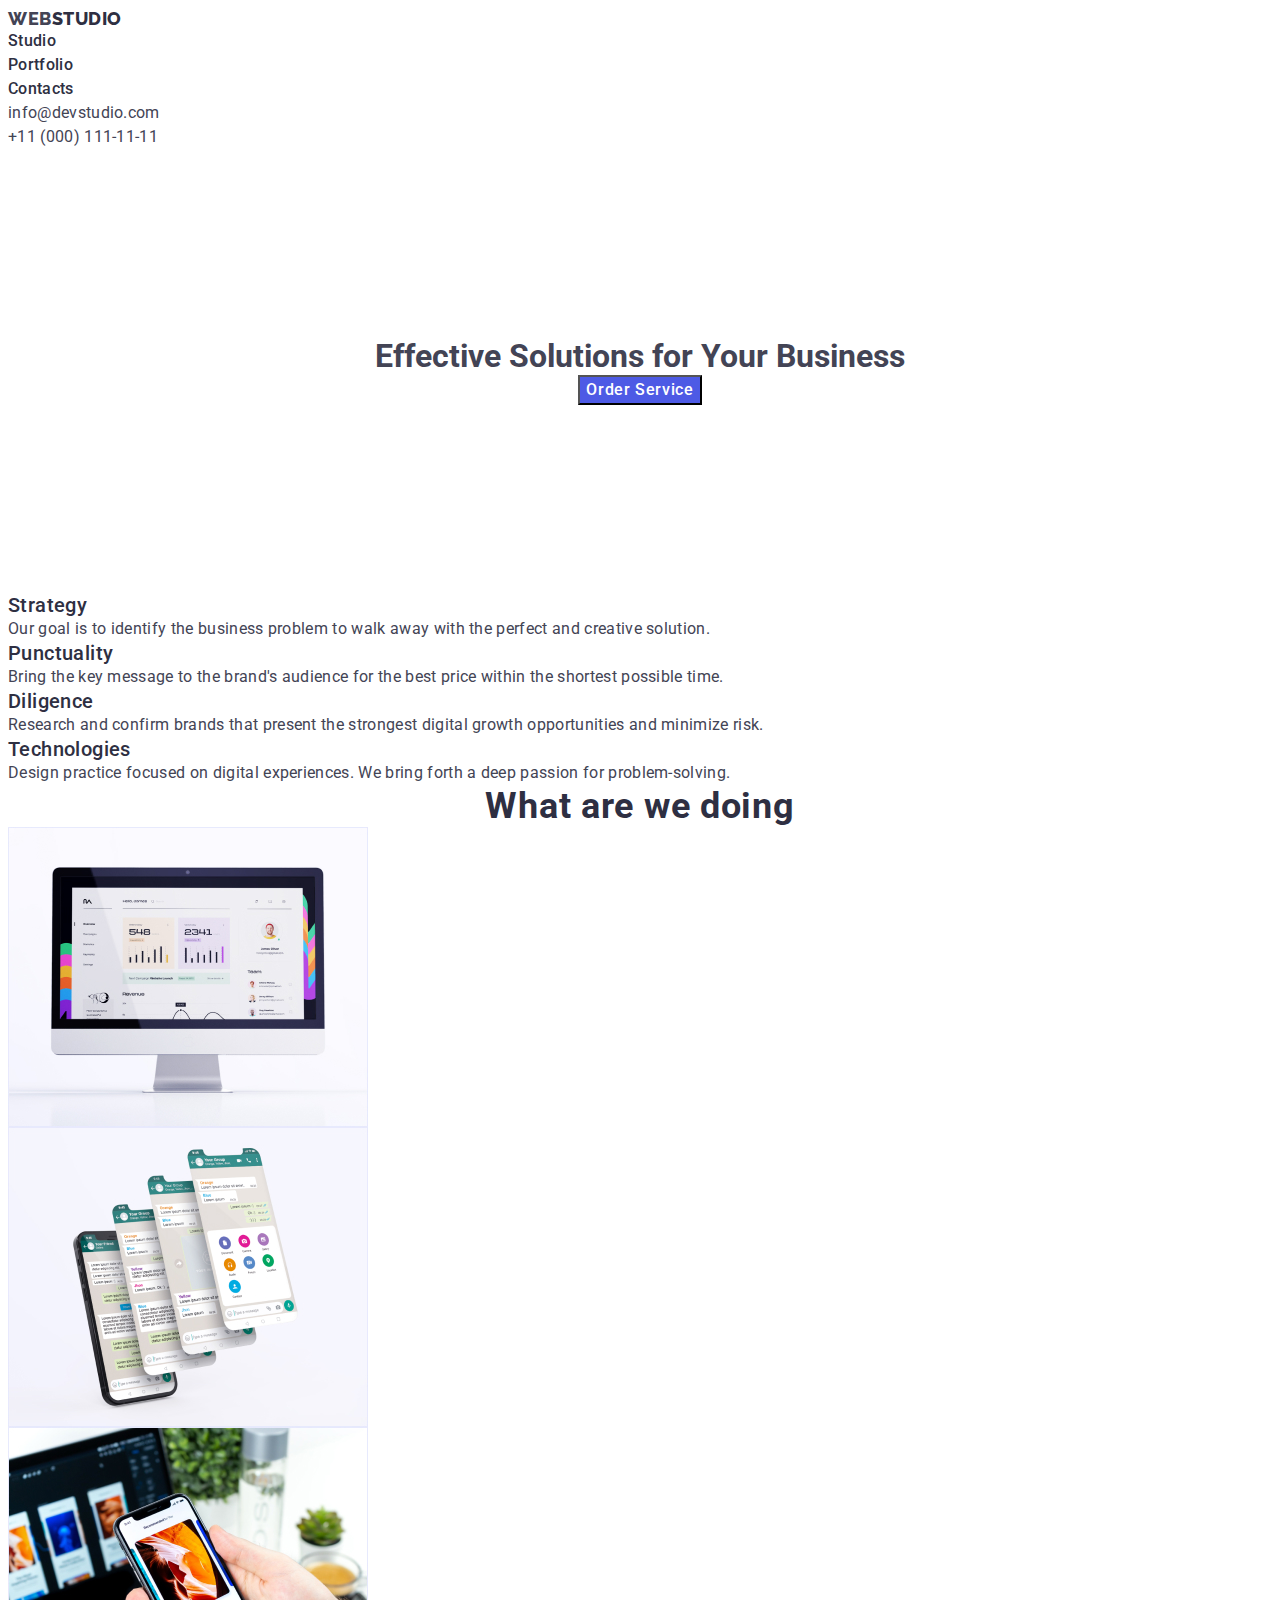
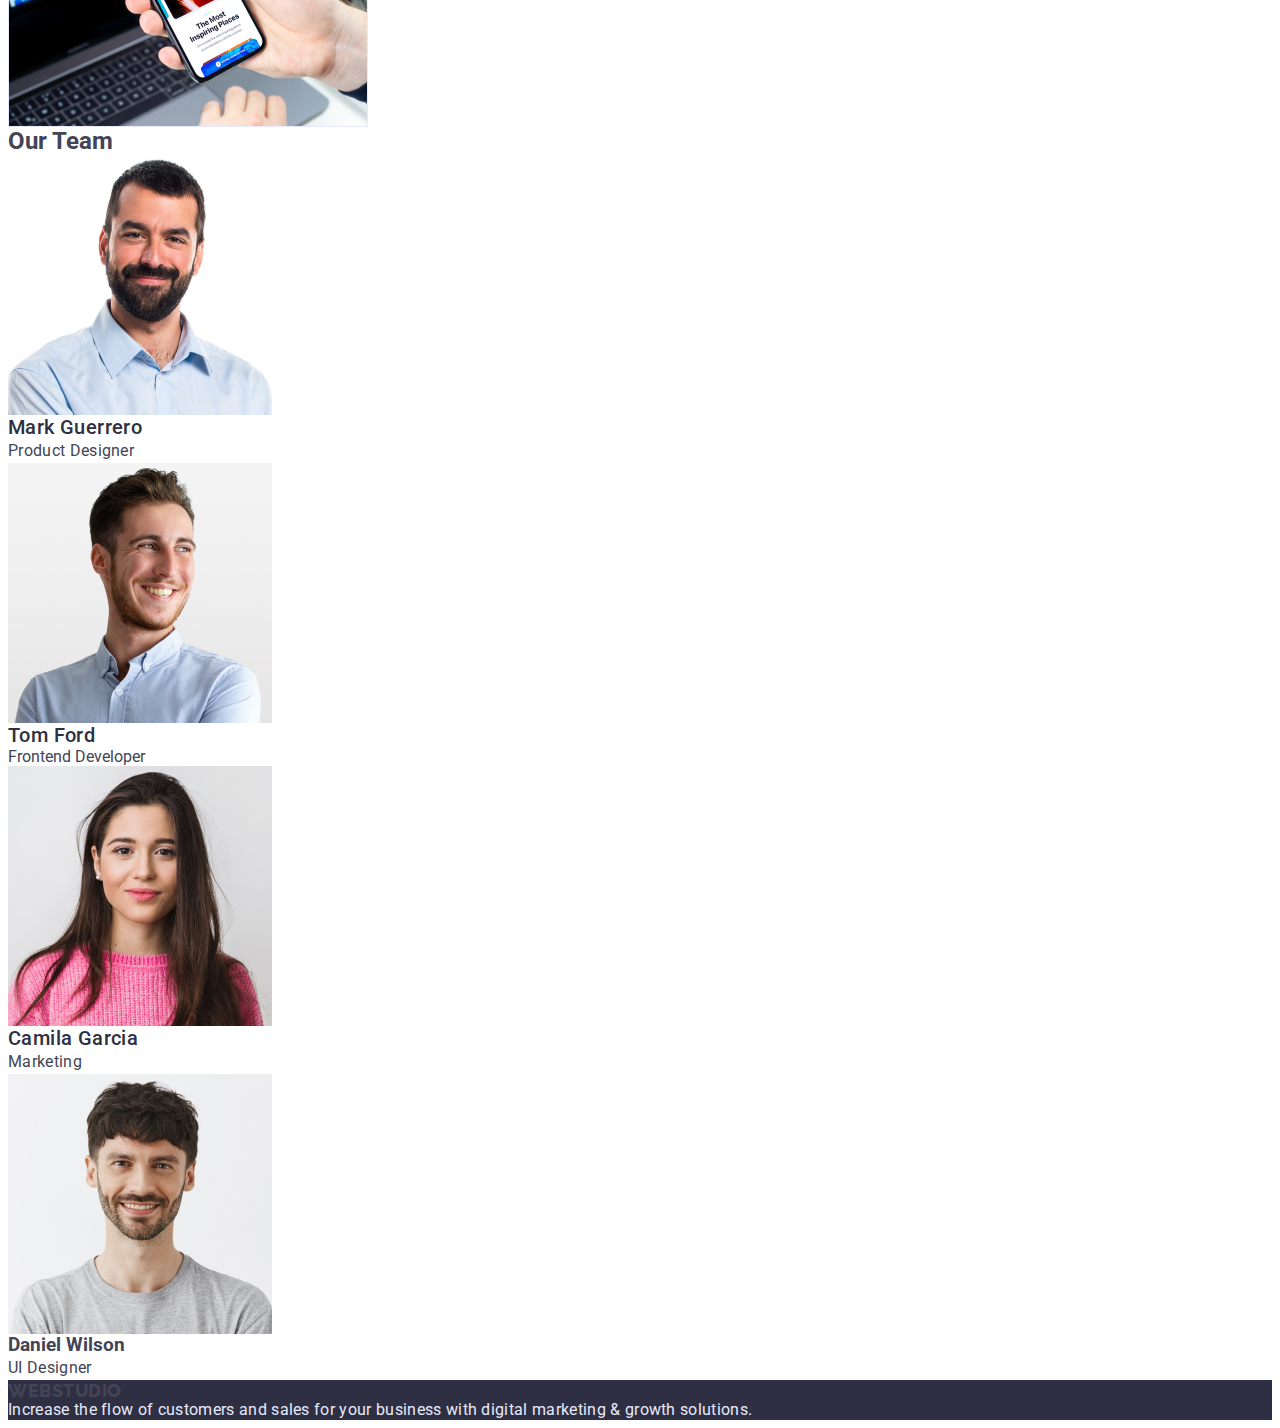
<file: index.html>
<!DOCTYPE html>
<html lang="en">
  <head>
    <meta charset="UTF-8"/>
    <meta http-equiv="X-UA-Compatible" content="IE=edge"/>
    <meta name="viewport" content="width=device-width, initial-scale=1.0"/>
    <title>Web Studio</title>
    <link rel="preconnect" href="https://fonts.googleapis.com"/>
    <link rel="preconnect" href="https://fonts.gstatic.com" crossorigin/>
    <link
      href="https://fonts.googleapis.com/css2?family=Raleway:wght@800&family=Roboto:wght@400;500;700;900&display=swap"
      rel="stylesheet"/>
    <link rel="stylesheet" href="./css/styles.css"/>
  </head>

  <body>
    <!--    header -->
    <header class="header">
        <!-- navigation -->
      <nav class="nav">
        <a class="logo link" href="./index.html">Web<span class="logo-header">Studio</span></a>
        <ul class="nav-list list">
          <li class="nav-item"><a class="nav-link link" href="./index.html">Studio</a></li>
          <li class="nav-item"><a class="nav-link link" href="./portfolio.html">Portfolio</a></li>
          <li class="nav-item"><a class="nav-link link" href="./index.html">Contacts</a></li>
        </ul>
      </nav>

      <address class="address list">
       <ul class="list"> 
        <li>
          <a class="contact-link link" href="mailto:info@devstudio.com">info@devstudio.com</a>
      </li>
      <li>
          <a class="contact-link link" href="tel:+110001111111">+11 (000) 111-11-11</a>
      </li>
        </ul>
      </address>
    </header>
             <!-- Main content -->
    <main>
      <section class="hero centred">
        <div class="container"> 
        <h1 class="hero-name">Effective Solutions for Your Business</h1>
        <button type="button" class="btn">Order Service</button> 
      </div>
      </section>
       <!--     Section info -->
      <section class="section-info">
        <h2 hidden class="section-info-name">features</h2>
        <ul class="list">
          <li class="elem">
            <h3 class="section-info-elem-name">Strategy</h3>
            <p class="text">
              Our goal is to identify the business problem to walk away with the
              perfect and creative solution.
            </p>
          </li>
          <li>
            <h3 class="section-info-elem-name">Punctuality</h3>
            <p class="text">
              Bring the key message to the brand's audience for the best price
              within the shortest possible time.
            </p>
          </li>
          <li>
            <h3 class="section-info-elem-name">Diligence</h3>
            <p class="text">
              Research and confirm brands that present the strongest digital
              growth opportunities and minimize risk.
            </p>
          </li>
          <li>
            <h3 class="section-info-elem-name">Technologies</h3>
            <p class="text">
              Design practice focused on digital experiences. We bring forth a
              deep passion for problem-solving.
            </p>
          </li>
        </ul>
      </section>

      <section class="section-three">

        <!-- section tree -->

        <h2 class="section-three-name">What are we doing</h2>

        <ul class="list">
          <li>
            <img src="./images/imgsait.jpg" alt="statistic" width="360" />
          </li>
          <li>
            <img src="./images/imgmobil.jpg" alt="app" width="360" />
          </li>
          <li>
            <img src="./images/imghandy.jpg" alt="handy" width="360" />
          </li>
        </ul>
      </section>
   <!-- section four -->

      <section class="section-four">
        <h2 class="section-four-name">Our Team</h2>
        <ul class="list">
          <li class="elem">
            <img
              src="images/markguerrero.jpg"
              alt="Mark Guerrero"
              width="264"
            />
            <h3 class="name-in-four-section">Mark Guerrero</h3>
            <p class="text">Product Designer</p>
          </li>
          <li class="elem">
            <img src="images/tomford.jpg" alt="Tom Ford" width="264" />
            <h3 class="name-in-four-section">Tom Ford</h3>
            <p>Frontend Developer</p>
          </li>
          <li class="elem">
            <img
              src="images/camilagarcia.jpg"
              alt="Camila Garcia"
              width="264"
            />
            <h3 class="name-in-four-section">Camila Garcia</h3>
            <p class="text">Marketing</p>
          </li>
          <li class="elem">
            <img
              src="images/danielwilson.jpg"
              alt="Daniel Wilson"
              width="264"
            />
            <h3>Daniel Wilson</h3>
            <p class="text">UI Designer</p>
          </li>
        </ul>
      </section>
    </main>

    <footer class="footer-site">
      <a class="logo link" href="./index.html">Web<span class="logo-footer">Studio</span></a>

      <p class="footer-text">
        Increase the flow of customers and sales for your business with digital
        marketing & growth solutions.
      </p>
    </footer>
  </body>
</html>
</file>
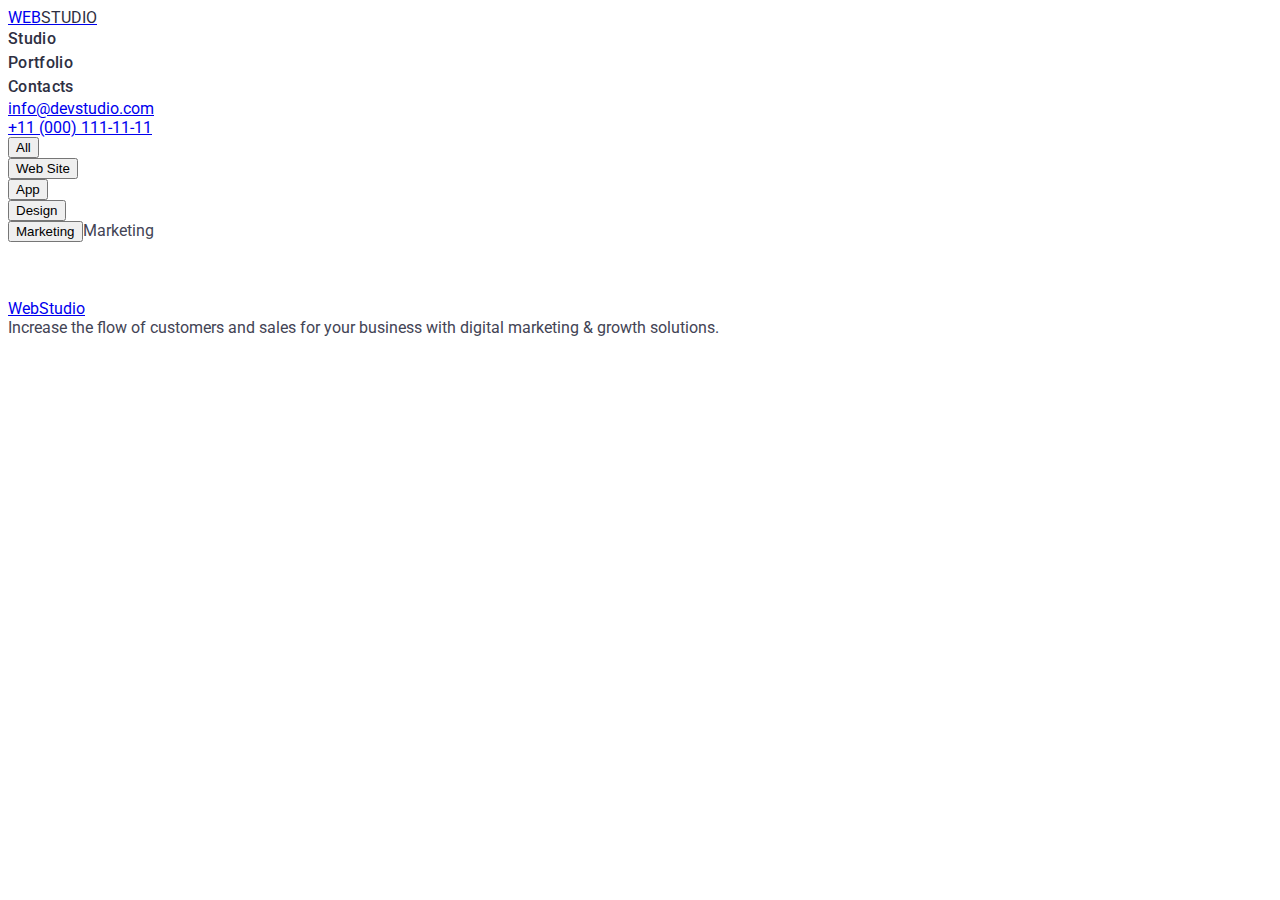
<file: portfolio.html>
<!DOCTYPE html>
<html lang="en">
  <head>
    <meta charset="UTF-8" />
    <meta http-equiv="X-UA-Compatible" content="IE=edge" />
    <meta name="viewport" content="width=device-width, initial-scale=1.0" />
    <title>Web Studio</title>
    <link rel="preconnect" href="https://fonts.googleapis.com" />
    <link rel="preconnect" href="https://fonts.gstatic.com" crossorigin />
    <link
      href="https://fonts.googleapis.com/css2?family=Raleway:wght@800&family=Roboto:wght@400;500;700;900&display=swap"
      rel="stylesheet"
    />
    <link rel="stylesheet" href="./css/styles.css" />
  </head>
  <body>
    <header class="header">
      <nav class="nav">
        <a class="logo-link" href="./index.html"
          > WEB<span class="logo-header">STUDIO</span> </a>

        <ul class="nav-list list">
          <li class="nav-item"><a class="nav-link link" href="./index.html">Studio</a></li>
          <li class="nav-item"><a class="nav-link link" href="./portfolio.html">Portfolio</a></li>
          <li class="nav-item"><a class="nav-link link" href="./index.html">Contacts</a></li>
        </ul>
      </nav>

      <address class="address">
        <ul>
          <li><a href="mailto:info@devstudio.com"> info@devstudio.com</a></li>

          <li>
            <a href="tel:+110001111111">+11 (000) 111-11-11 </a>
          </li>
        </ul>
      </address>
    </header>
    <main>

   
    <section>
        <li>  <button class="button-all" type="button">All</button> 
        </li>
        <li> <button class="button-links" type="button">Web Site</button></li>
        <li><button class="button-links" type="button">App</li>
        <li><button class="button-links" type="button"> Design</button> </li>
        <li><button class="button-links" type="button">Marketing</button>Marketing</li>
    </section>
<!-- =============== section  1 -->
<ul>
    <li></li>
    <li></li>
    <li></li>
</ul>



 </main>


 
 <footer>
    <a href="./index.html">
    
      WebStudio
    </a>

    <p>
      Increase the flow of customers and sales for your business with digital
      marketing & growth solutions.
    </p>
  </footer>

 </body>
    
 </html>
</file>
<file: css/styles.css>
:root {
  --navy-blue: #2e2f42;
  --slate-text: #434455;
  --base-wait-color: #ffffff;
  --iris: #4d5ae5;
  --cornflower: #e7e9fc;
  --cloud: #f4f4fd;
  --ocean: #404bbf;
}

body {
  font-family: "Roboto", sans-serif;
  color: var(--slate-text);
  background-color: var(--base-wait-color);
}
.header {
}
.link:hover .link:focus {
  color: var(--iris);
}
.nav {
}
.logo {
  font-family: Raleway, sans-serif;
  font-weight: 800;
  font-size: 18px;
  line-height: 1.17;
  /* identical to box height, or 117% */
  letter-spacing: 0.03em;
  text-transform: uppercase;
  color: var(--iris);
  text-decoration: none;
}

.logo-header {
  color: var(--navy-blue);
}
.nav-list {
}
.list {
  list-style: none;
}
.nav-item {
  color: var(--navy-blue);
  font-weight: 500;
  font-size: 16px;
  line-height: 1.5;
  letter-spacing: 0.02em;
  
}
.nav-link {
  text-decoration: none;
}
.hero { 
  background-color: var(--title-text-color);
  padding-top: 188px;
  padding-bottom: 188px;
} 
.centred {
  text-align: center;
}

.menu-link:hover,
.menu-link:focus {
  color: var(--ocean);
}
.link {
  color: currentColor;
  text-decoration: none;
}
.text {
  font-size: 16px;
  line-height: 1.5;
  letter-spacing: 0.02em;
  color: var(--slate-text);
}

.address {
  font-style: normal;
}

.contact-link {
  font-size: 16px;
  line-height: 1.5;
  letter-spacing: 0.02em;
  color: var(--slate-text);
}
.contact-link:hover,
.contact-link:focus {
  color: var(--ocean);
}

.btn {
  color: var(--base-wait-color);
  background-color: var(--iris);
  font-family: "Roboto", sans-serif;
  font-weight: 500;
  font-size: 16px;
  line-height: 1.5;
  letter-spacing: 0.04em;
  cursor: pointer;
}
.btn:hover,
.btn:focus {
  background-color: var(--ocean);
}

.elem {
  color: var(--base-wait-color) F;
}

.section-fo {
  background-color: var(--cloud);
}

.section-info-name,
.section-info-elem-name,
.name-in-four-section {
  font-weight: 500;
  font-size: 20px;
  line-height: 1.2;
  letter-spacing: 0.02em;
  color: var(--navy-blue);
}

.section-three-name,
.name-sektion-fo {
  color: var(--navy-blue);
  font-weight: 700;
  font-size: 36px;
  text-align: center;
  letter-spacing: 0.02em;
}
.footer-site {
  background-color: var(--navy-blue);
}

.footer .logo {
  font-family: "Raleway", sans-serif;
  color: var(--iris);
  padding-left: 156px;
  padding-top: 50px;
  padding-bottom: 19px;
  font-style: normal;
  font-weight: 800;
  font-size: 18px;
  line-height: 1.17;
  /* identical to box height, or 117% */
  display: flex;
  align-items: center;
  letter-spacing: 0.03em;
  text-transform: uppercase;
}

.footer .logo:hover,
.footer .logo:focus {
  color: var(---base-wait-color);
}

.span-logo {
  color: var(--cloud);
}

.span-logo:hover .span-logo:focus {
  color: var(--iris);
}

.footer-text {
  color: var(--cornflower);
  font-size: 16px;
  line-height: 1.17;
  letter-spacing: 0.02em;
}

/* reset start */
h1, h2, h3, h4, h5, h6, p, ul{
  margin-top: 0;
  margin-bottom: 0;
}

img {
  display: block;
max-width: 100%;
height: auto;
}

ul {
  padding-inline-start: 0px;
}
.container {
  width: 1158px;
margin-left: auto;
margin-right: auto;
padding-left: 15px;
padding-right: 15px;
/* outline: dashed 1px teal; */

}
.section .section-info-name {
  color: var(--title-text-color);

  font-weight: 700;
  font-size: 36px;
  line-height: 1.11;
  text-align: center;
  letter-spacing: 0.02em;
  text-transform: capitalize;
  letter-spacing: 0.02em;
}
</file>
